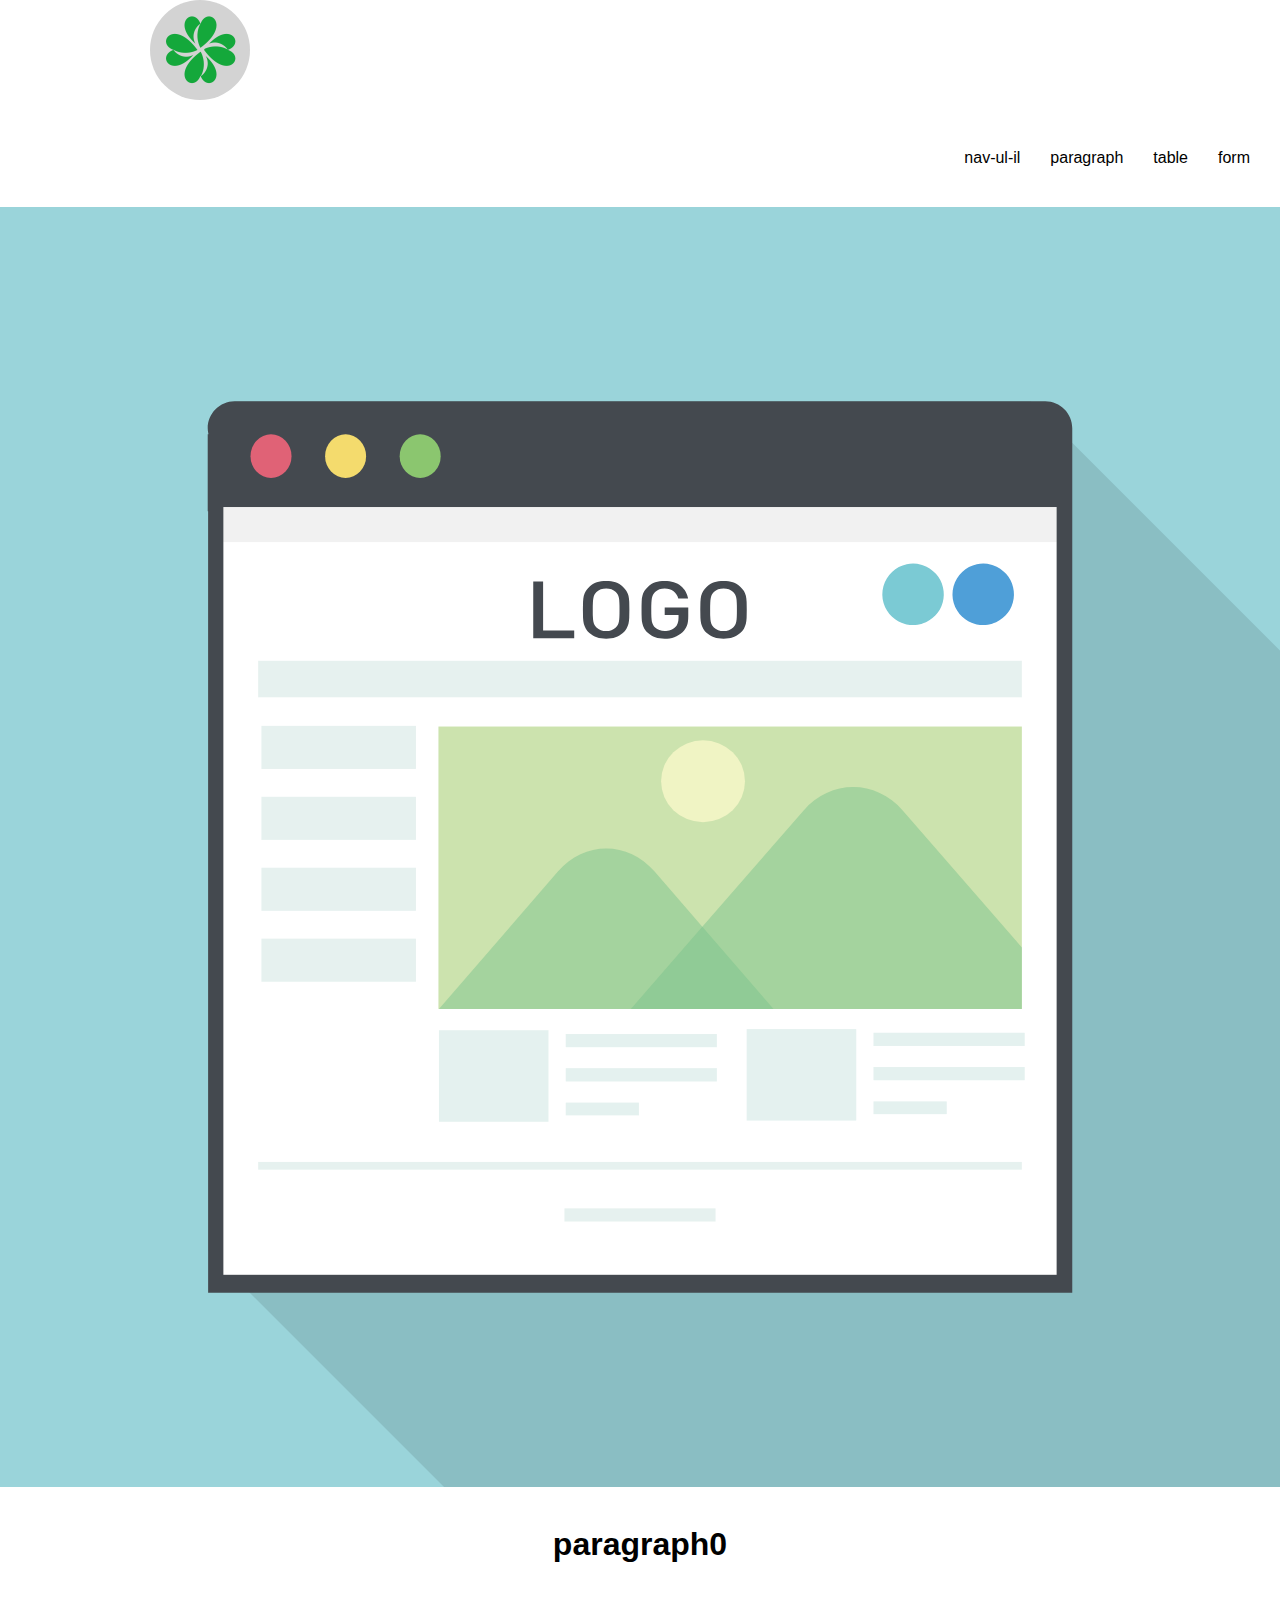
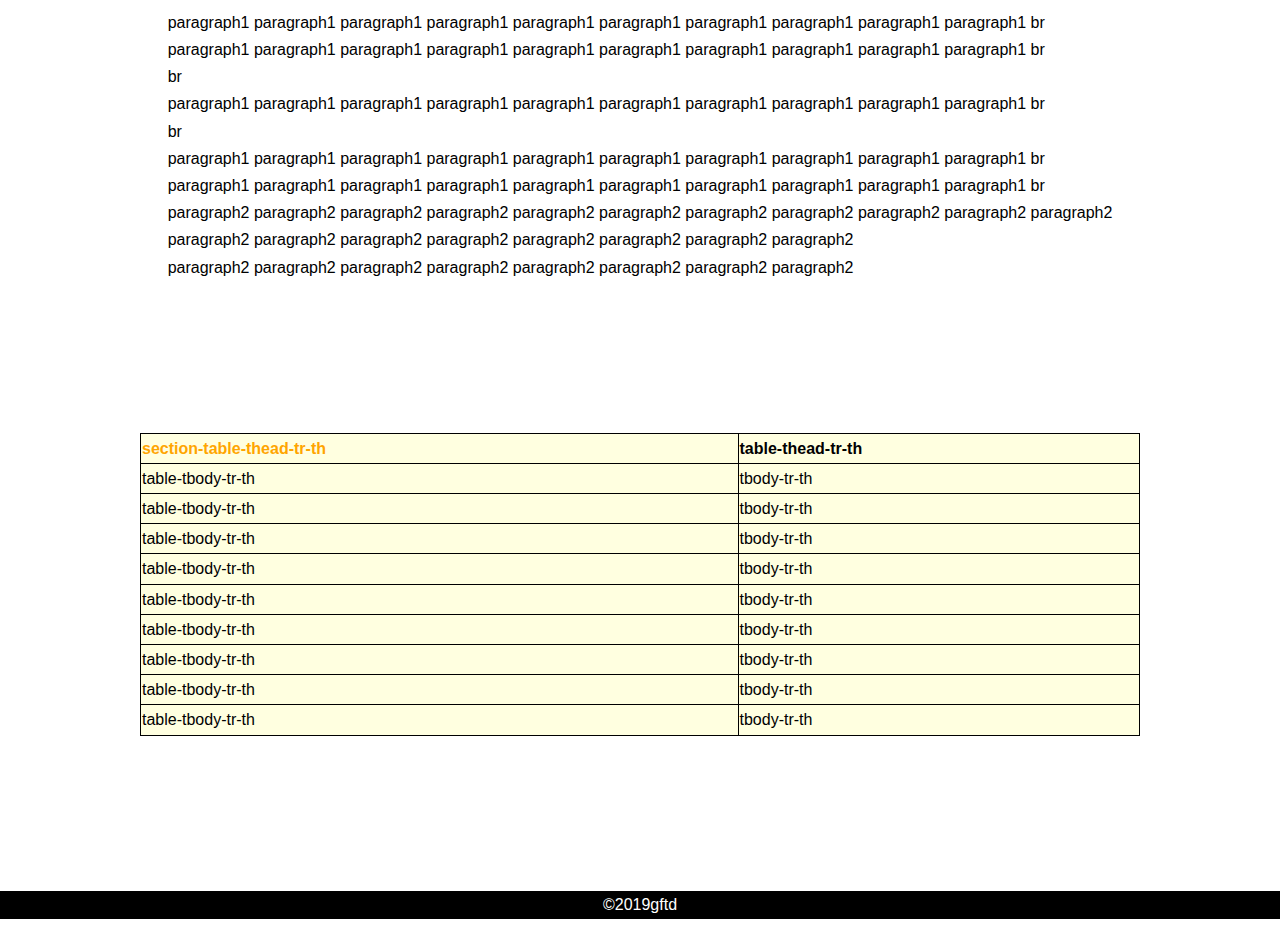
<file: index.html>
<!DOCTYPE html>
<html lang="ja">
<head>
    <meta charset="UTF-8">
    <title>思考錯誤中</title>
</head>
    <link rel="stylesheet" href="normalize.css">
    <link rel="stylesheet" href="style.css">
    <link href="https://fonts.googleapis.com/css?family=Noto+Sans:400,700|Quicksand" rel="stylesheet">
<body>
    <header>
        <a href="index.html"><img src="logo.png" width="100" height="100"></a>
        <nav id="global_navi">
            <ul> 
                <li><a href="index.html">nav-ul-il</a></li> 
                <li><a href="#paragraph">paragraph</a></li>
                <li><a href="#table">table</a></li>
                <li><a href="form.html">form</a></li>
            </ul>
        </nav>
    </header>
    <main>
    <img src="top-baner.svg">
    <h1 id="paragraph" style="text-align:center"> 
        paragraph0 <br>
    </h1>
    <div>
        <p width="1000">    
        paragraph1 paragraph1 paragraph1 paragraph1 paragraph1 paragraph1 paragraph1 paragraph1 paragraph1 paragraph1 br<br>
        paragraph1 paragraph1 paragraph1 paragraph1 paragraph1 paragraph1 paragraph1 paragraph1 paragraph1 paragraph1 br<br>
        br <br>
        paragraph1 paragraph1 paragraph1 paragraph1 paragraph1 paragraph1 paragraph1 paragraph1 paragraph1 paragraph1 br<br>
        br <br>
        paragraph1 paragraph1 paragraph1 paragraph1 paragraph1 paragraph1 paragraph1 paragraph1 paragraph1 paragraph1 br<br>
        paragraph1 paragraph1 paragraph1 paragraph1 paragraph1 paragraph1 paragraph1 paragraph1 paragraph1 paragraph1 br<br>
        paragraph2 paragraph2 paragraph2 paragraph2 paragraph2 paragraph2 paragraph2 paragraph2 paragraph2 paragraph2 paragraph2 <br> 
        paragraph2 paragraph2 paragraph2 paragraph2 paragraph2 paragraph2 paragraph2 paragraph2 <br> 
        paragraph2 paragraph2 paragraph2 paragraph2 paragraph2 paragraph2 paragraph2 paragraph2 <br>
        <br>
        <br>
        <br>
        <br>
        <br>
        </p>
    </div>
    <div>
        <table id="table" border="1">
        <tr>
            <th id="table11">section-table-thead-tr-th</th>
            <th id="table12">table-thead-tr-th</th>            
        </tr>
        <tr>
            <td>table-tbody-tr-th</td>
            <td>tbody-tr-th</td>            
        </tr>
        <tr>
            <td>table-tbody-tr-th</td>
            <td>tbody-tr-th</td>            
        </tr>
        <tr>
            <td>table-tbody-tr-th</td>
            <td>tbody-tr-th</td>            
        </tr>
        <tr>
            <td>table-tbody-tr-th</td>
            <td>tbody-tr-th</td>            
        </tr>
        <tr>
            <td>table-tbody-tr-th</td>
            <td>tbody-tr-th</td>            
        </tr>
        <tr>
            <td>table-tbody-tr-th</td>
            <td>tbody-tr-th</td>            
        </tr>
        <tr>
            <td>table-tbody-tr-th</td>
            <td>tbody-tr-th</td>            
        </tr>
        <tr>
            <td>table-tbody-tr-th</td>
            <td>tbody-tr-th</td>            
        </tr>
        <tr>
            <td>table-tbody-tr-th</td>
            <td>tbody-tr-th</td>            
        </tr>
        </table>
    </div>
        <br>
        <br>
        <br>
        <br>
        <br>
    </main>
    <footer>
     
        ©︎2019gftd
    
    </footer>
</body>
</html>
</file>
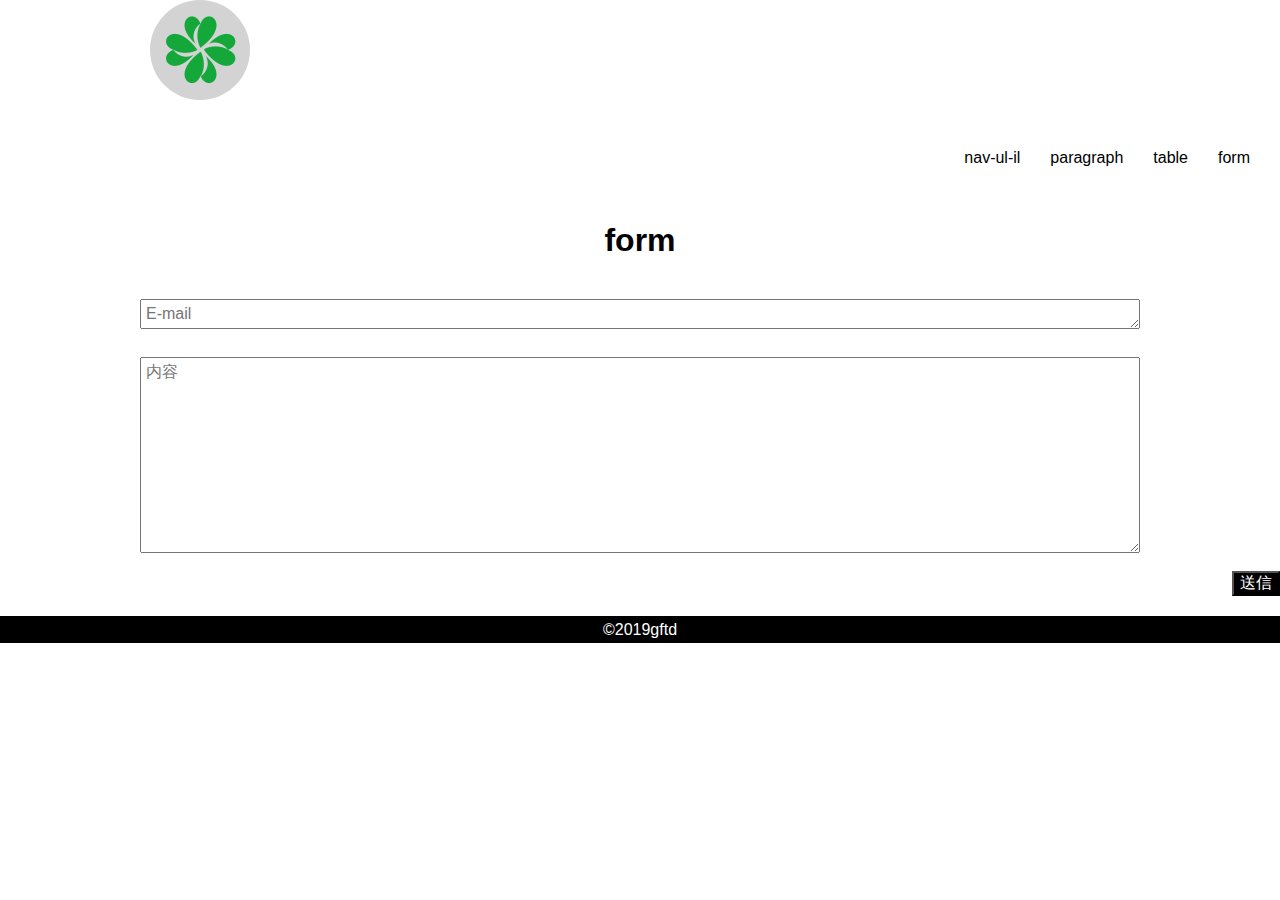
<file: form.html>
<!DOCTYPE html>
<html lang="ja">
<head>
    <meta charset="UTF-8">
    <title>思考錯誤中</title>
</head>
    <link rel="stylesheet" href="normalize.css">
    <link rel="stylesheet" href="style.css">
    <link href="https://fonts.googleapis.com/css?family=Noto+Sans:400,700|Quicksand" rel="stylesheet">
<body>
    <header>
        <a href="index.html"><img src="logo.png" width="100" height="100";></a>  
        <nav id="global_navi">
            <ul> 
                <li><a href="index.html">nav-ul-il</a></li> 
                <li><a href="index.html#paragraph">paragraph</a></li>
                <li><a href="index.html#table">table</a></li>
                <li><a href="form.html">form</a></li>
            </ul>
        </nav>
    </header>
    <main>
        <caption>
            <h1>form</h1>
        </caption>
        <form action="program.php" method="post">
            <textarea name="E-mail" rows=1 placeholder="E-mail" required></textarea><br>
            <textarea name="内容" rows="10" placeholder="内容" required></textarea><br>
            <button type="button" name="送信">送信</button> 
        </form>
    </main>    
    <footer>
    
        ©︎2019gftd
    
    </footer>
</file>
<file: style.css>
@charset "UTF-8";

*, *:before, *:after {
  -webkit-box-sizing: border-box;
  box-sizing: border-box
}

body {
    line-height: 1.7;
    font-size: 16px;
    font-family: -apple-system, BlinkMacSystemFont, "Helvertica Neue", "游ゴシック Medium", YuGothic, YuGothicM, "Hiragino Kaku Gothic ProN", Meiryo, sans-serif;
    color; #000;
}
/* header */

header img {
    border-radius: 50%;
    background: lightgray;
    margin:0 auto 0 150px ;
}

header nav ul{
  display: flex;
  padding: 10px 15px;
  justify-content: right;
  align-items: center;
  list-style: none;
}

header nav ul li a:link {
    display: block;
    padding: 10px 15px;
    text-decoration: none;
    color: black;
}    
header nav ul li a:visited {
    display: block;
    padding: 10px 15px;
    text-decoration: none;
    color: purple;
}
header nav ul li a:hover {
    display: block;
    padding: 10px 15px;
    text-decoration: underline;
    color: blue;
}

div {
	text-align: center;
	display: block;
}
div p {
	text-align: left;
	display: inline-block;
}

div table {
	text-align: left;
	
}

#table11 {
    color: orange;
}

#table12 {
    color: black;
}

table {
    border-collapse: collapse;
    background: lightyellow;
    margin: 0px auto 0px;
    width: 1000px;
    text-align: left;
}
table th, table td {
    border: solid 1px black;
}

h1 {
    text-align: center;
    justify-content: flex-start;
}



textarea {
    width: 1000px;
    font-size: 1em;
    padding: 5px;
    margin: 10px auto 10px;
    text-align: left
}

form {
    text-align: center
}

button {
  display: block;
  margin: 0 0 0 auto;
  background: black;
  color: white;
}    

/* footer */
footer {
text-align: center;
background: black;
color: white;
margin: 20px auto;
padding: auto;
}
</file>
